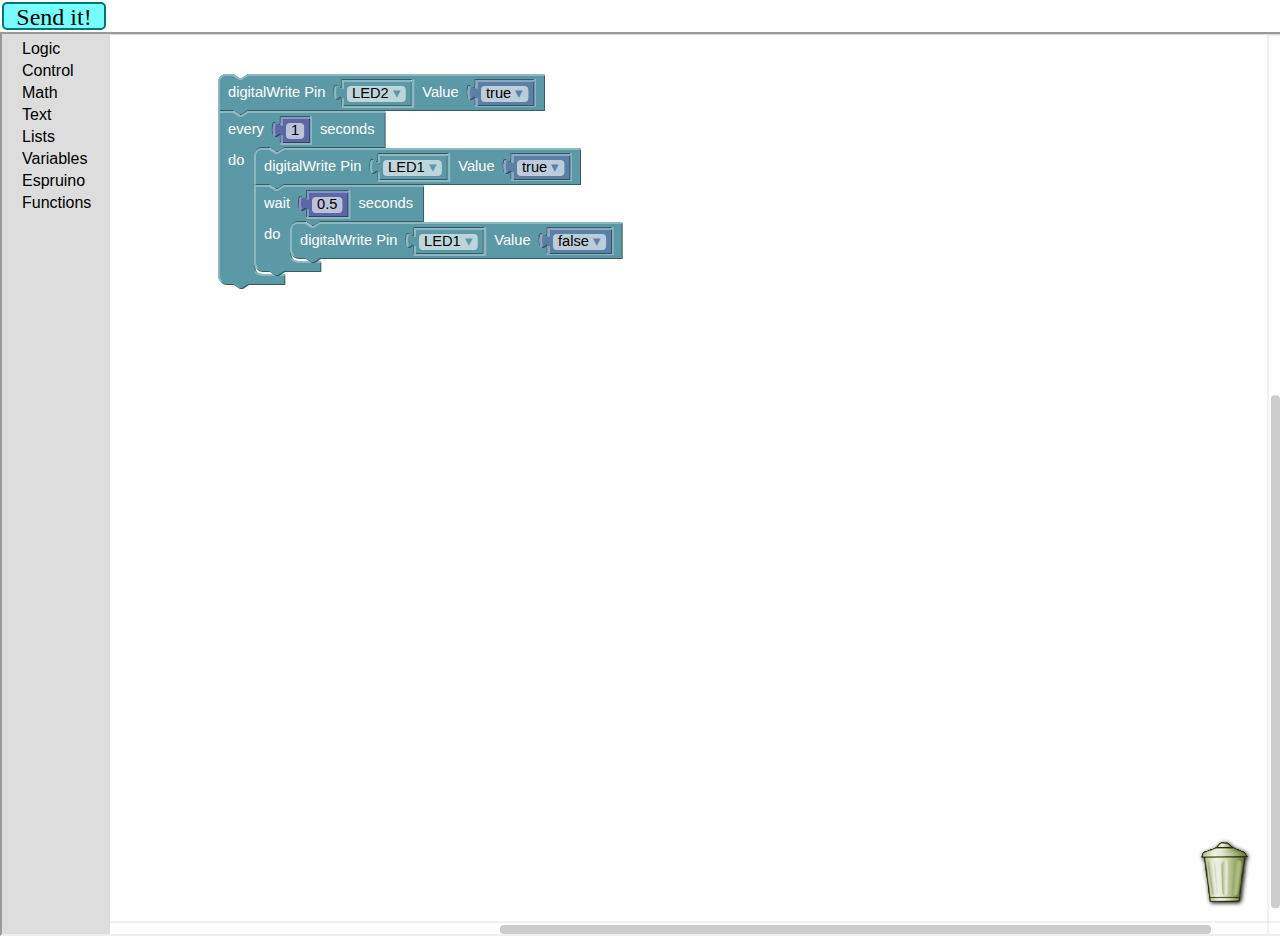
<file: blockly.html>
<html>
  <head>
    <meta charset="utf-8">
    <style>
      html, body {
        background-color: #fff;
        margin: 0;
        padding: 0;
        height:100%;
      }
      #header { 
        position:absolute; left:0px;right:0px; top:0px;
        width: 100%;
        height: 32px;
       }
      #send { 
        margin: 2px;
        background-color: #7ff;
        display: inline-block;
        width : 100px;
        height : 24px;
        border: 2px solid #077;
        border-radius: 5px;
        text-align:center;
        font-size: 150%;
        cursor: pointer;
      }
      #blockly { 
        position:absolute; left:0px;right:0px; top:32px;bottom:0px; 
        width: 100%;
        height: 100%;
       }
    </style>
<script src="//code.jquery.com/jquery-1.11.0.min.js"></script>
<script>
  var Blockly;
  
  window.blocklyLoaded = function(blockly, blocklyWindow) { // see blockly/blockly.html    
    Blockly = blockly;
    if (blocklyWindow) {
      blocklyWindow.promptAsync = function(title,value,callback) {
        var value = window.prompt(title,value);
        callback(value);
      };
    }
  }; 

  $(function() {
    $("#send").click(function(e) {
      e.preventDefault();
      var code = Blockly.JavaScript.workspaceToCode('JavaScript');
      console.log("Program -> "+code);
      document.cookie = "code="+window.btoa(code);
    });
  });

</script>

  </head>
  <body>
  <div id="header">
    <span id="send">Send it!</span>
  </div>


  <iframe id="blockly" src="blockly/blockly.html"></iframe>
  </body>
</html>
</file>
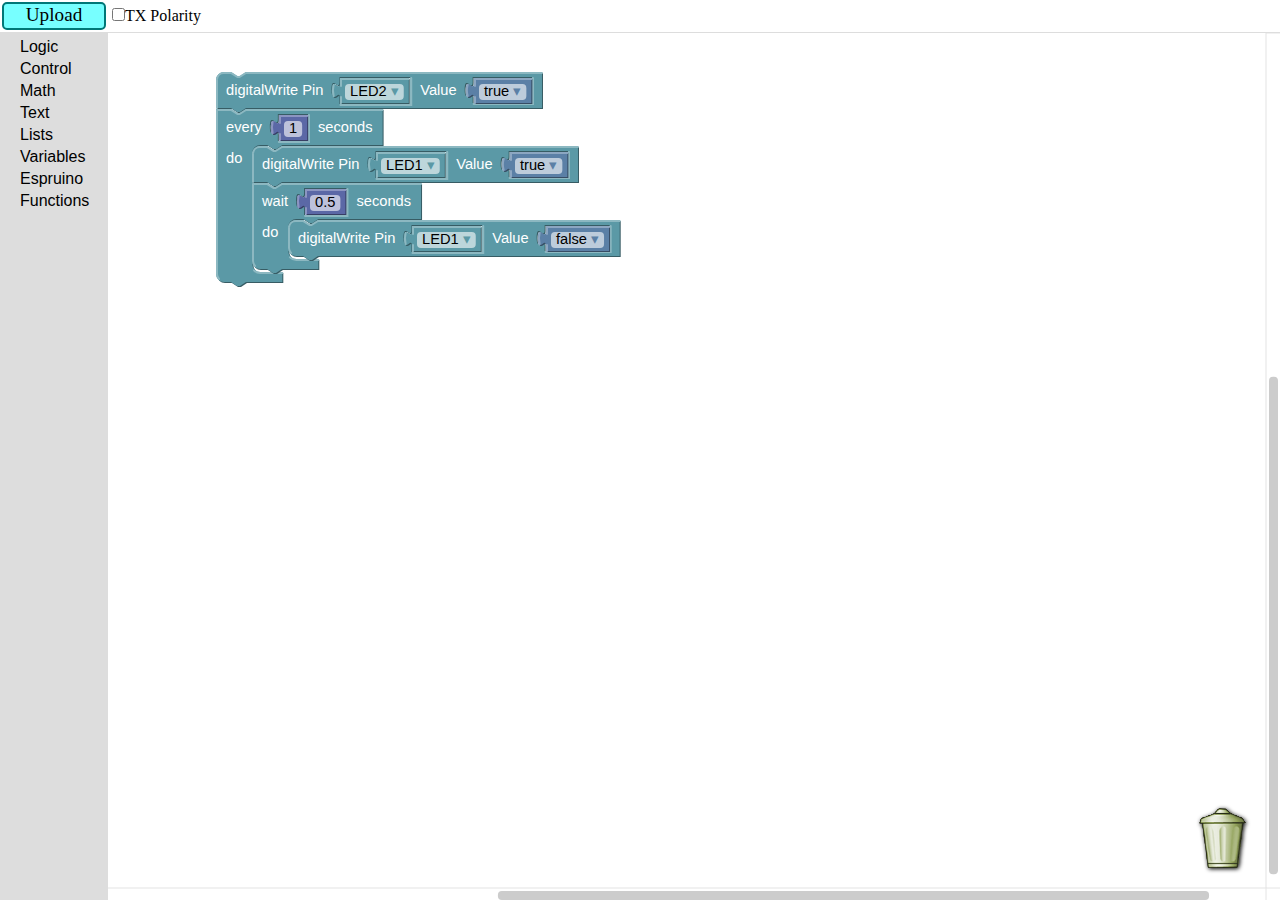
<file: blockly_simple.html>
<html>
  <head>
    <meta charset="utf-8">
    <style>
      * {
        margin: 0;
        padding: 0;
      }
      html, body {
        background-color: #fff;
        margin: 0;
        padding: 0;
        height:100%;
        overflow:hidden;
      }
      #header { 
        position:absolute; left:0px;right:0px; top:0px;
        width: 100%;
        height: 32px;
       }
      #send { 
        margin: 2px;
        background-color: #7ff;
        display: inline-block;
        width : 100px;
        height : 24px;
        border: 2px solid #077;
        border-radius: 5px;
        text-align:center;
        font-size: 120%;
        cursor: pointer;
      }
      #blockly_container { 
        position:absolute; left:0px;right:0px; top:32px;bottom:0px; 
       }
      #blockly { 
        width:100%;height:100%;border:0;
       }
    </style>
<script src="//code.jquery.com/jquery-1.11.0.min.js"></script>
<script src="serial_to_audio.js"></script>
<script>
  var Blockly;
  
  window.blocklyLoaded = function(blockly, blocklyWindow) { // see blockly/blockly.html    
    Blockly = blockly;
    if (blocklyWindow) {
      blocklyWindow.promptAsync = function(title,value,callback) {
        var value = window.prompt(title,value);
        callback(value);
      };
    }
  }; 

  $(function() {
    $("#send").click(function(e) {
      e.preventDefault();
      var code = Blockly.JavaScript.workspaceToCode('JavaScript');
      // create a 200*11/9600 = ~0.2 sec pause by just adding 
      // characters that can't be transmitted
      var pause = ""; 
      for (var i=0;i<200;i++) pause += "\u0100";
      // work out finished string
      code = "reset();\n"+pause+code+"\n";
      // send it!
      console.log("Sending -> "+code);
      audio_serial_write(code);
    });

    $("#txPolarity").change(function() {
      audio_serial_invert = $("#txPolarity").is(':checked');
    });
  });

</script>

  </head>
  <body>
  <div id="header">
    <span id="send">Upload</span>
    <input type="checkbox" id="txPolarity">TX Polarity<br/>
  </div>
  <div id="blockly_container">
    <iframe id="blockly" src="blockly/blockly.html"></iframe>
   </div>
  </body>
</html>
</file>
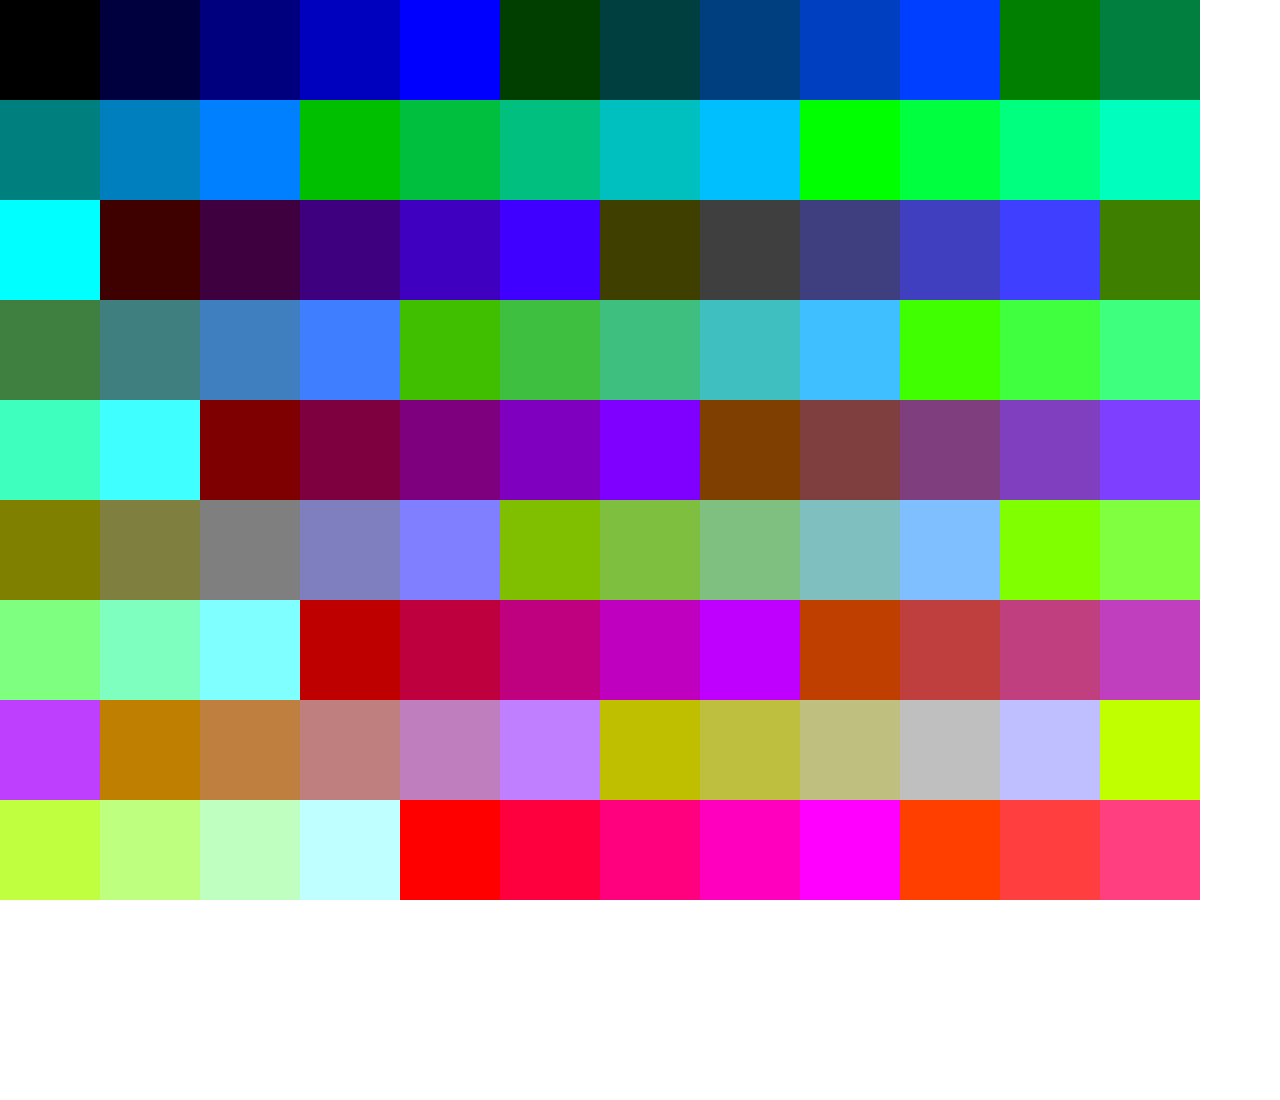
<file: colour_chooser.html>
<html>
<!--
  This is just a really basic webpage that uses 'serial_to_audio.js' to send JavaScript
  code to an Espruino board. If you connect 25x WS2811 LEDs to B15 of the Espruino board
  (and the board to the headphone jack with the circuit shown before) then when you press
  a colour, the LED string with light up the same colour.
-->
  <head>
    <meta charset="utf-8">
    <style>
      * {
        margin: 0;
        padding: 0;
      }
      html, body {
        background-color: #fff;
        margin: 0;
        padding: 0;
        height:100%;
        overflow:hidden;
      }
      .col {
        width:100px;
        height:100px;
        display:inline-block;
      }
    </style>
<script src="//code.jquery.com/jquery-1.11.0.min.js"></script>
<script src="serial_to_audio.js"></script>
<script>
  $(function() {
    for (var r=0;r<=1;r+=0.25)
      for (var g=0;g<=1;g+=0.25)
        for (var b=0;b<=1;b+=0.25) {
          var ir = 0|(r*255);
          var ig = 0|(g*255);
          var ib = 0|(b*255);
          var col = ir+','+ig+','+ib;
          $("body").append('<div class="col" style="background-color:rgb('+col+')" col="'+col+'">&nbsp;</div>');
        }
    $(".col").click(function() {
      var col = $(this).attr("col").split(",");
      console.log(col);
      var cmd =         "SPI2.setup({baud:3200000, mosi:B15});"+
                         "var arr = new Uint8Array(75);"+
                         "for (var i=0;i<arr.length;i+=3) { arr[i]="+col[0]+";arr[i+1]="+col[1]+";arr[i+2]="+col[2]+"; }\n"+
                         "SPI2.send4bit(arr, 0b0001, 0b0011);\n";
      console.log(cmd);
      audio_serial_write(cmd); 
    });
  });

</script>

  </head>
  <body>
  </body>
</html>
</file>
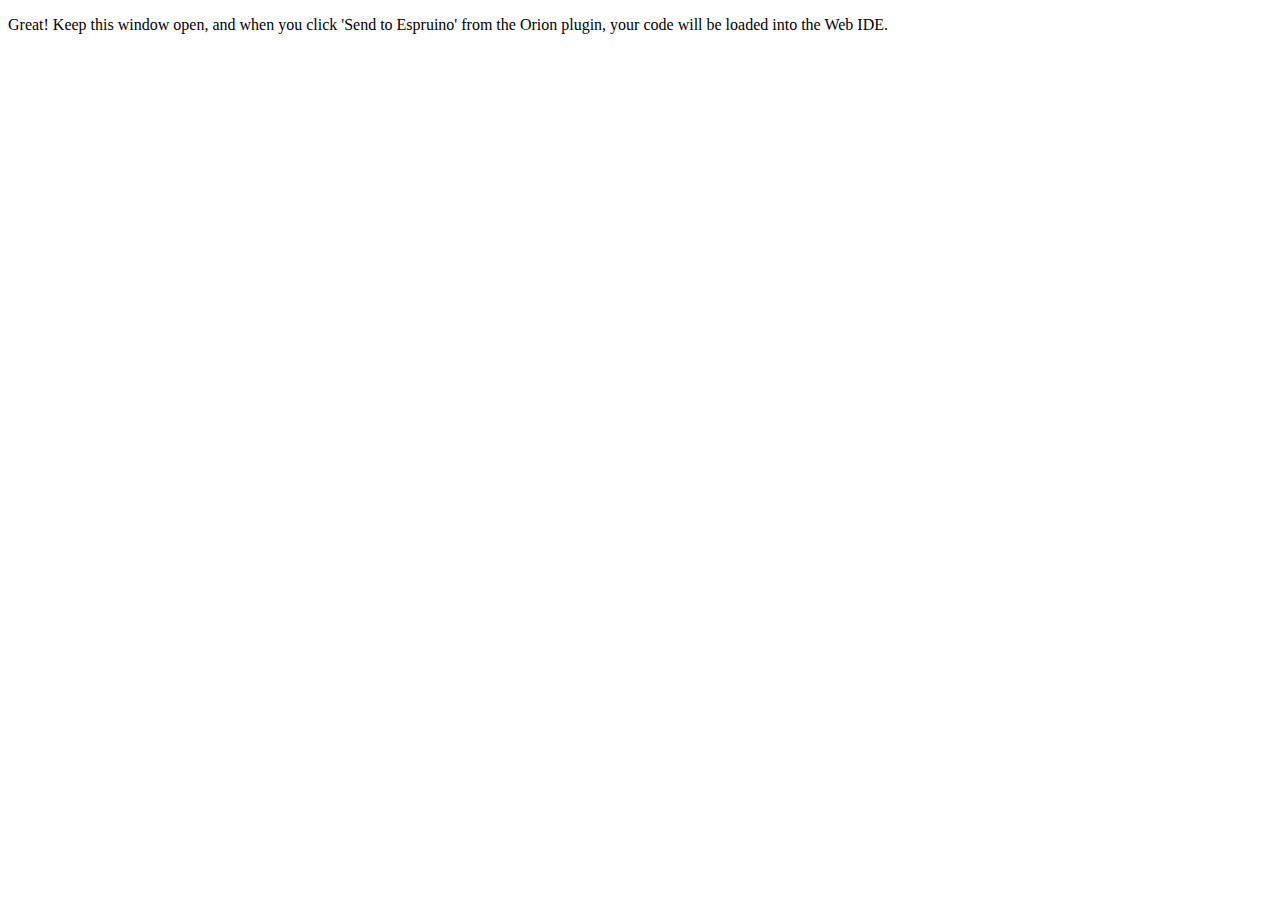
<file: ide.html>
<!DOCTYPE html>
<html>
<head>
  <title>Espruino IDE to Orion Link</title>
  <script src="//code.jquery.com/jquery-1.11.0.min.js"></script>
  
<script>
 setInterval(function() {
    var code = document.cookie.match(/(^|;)[ ]*code=([^;]*)/);
    if (code && code[2]) {
      var codeToWrite = window.atob(code[2]);
      document.cookie = "code=";

      var url = "http://www.espruino.com/webide?upload="+encodeURIComponent(codeToWrite);
      window.location = url;
//    window.open(url,"ide","resizable=yes,scrollbars=no,width=100,height=100,location=no,left="+(screen.width-100)+",top="+(screen.height-100));
    }
  }, 500);
</script>

</head>
<body>
<p>Great! Keep this window open, and when you click 'Send to Espruino' from the Orion plugin, your code will be loaded into the Web IDE.</p>
</body>
</html>
</file>
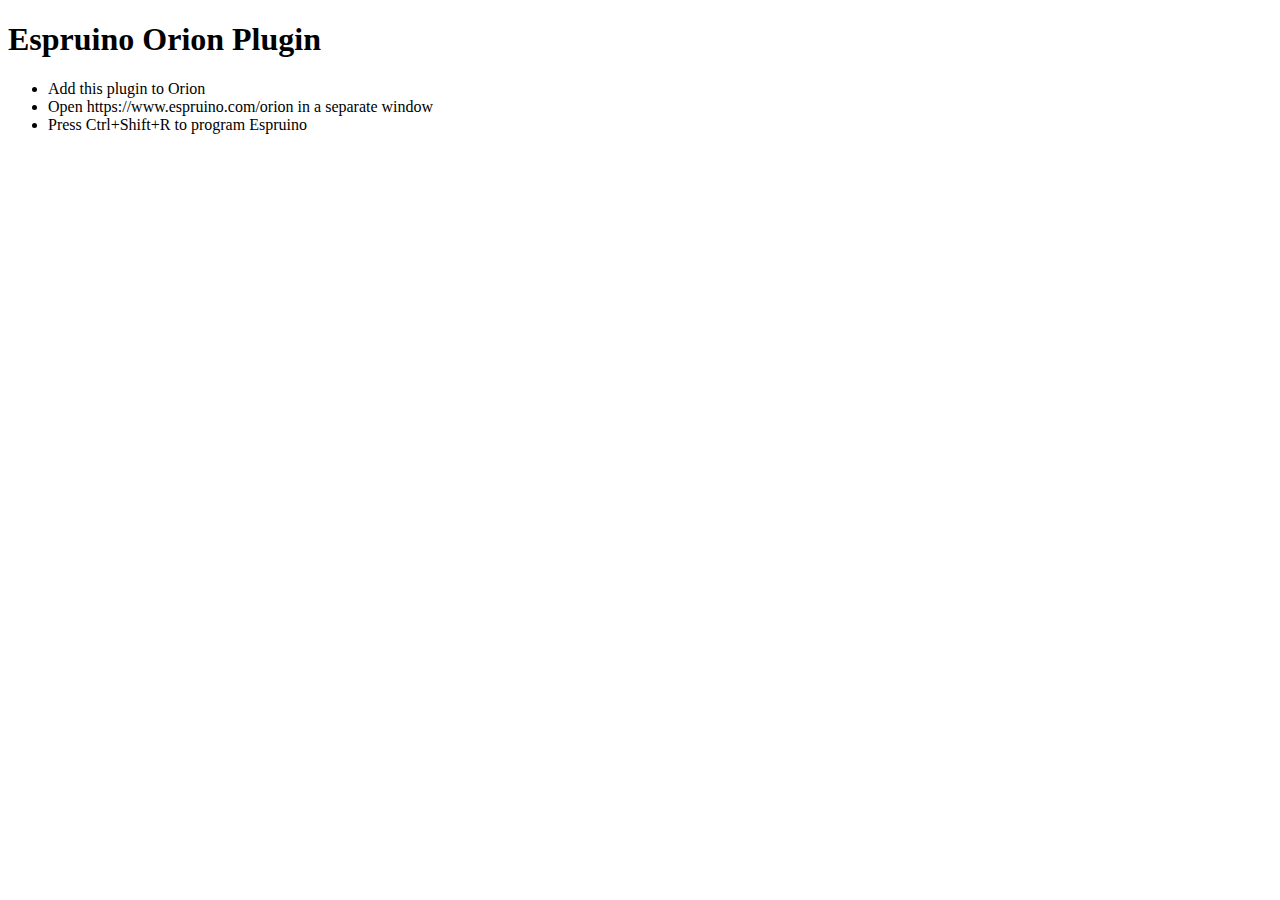
<file: plugin.html>
<!DOCTYPE html>
<html>
<head>
  <meta http-equiv="Content-Type" content="text/html; charset=UTF-8">
  <script type="text/javascript" src="plugin.js"></script>
  <script>
    var headers = { name: "Espruino Orion Integration", version: "1.0", description: "Plugin to allow the Espruino Board to be programmed from Orion" };
    var provider = new orion.PluginProvider(headers);
    var serviceImpl = {
      run: function(selected,text) {
        console.log("Program -> "+text);
        document.cookie = "code="+window.btoa(text);
        return selected;
      }
    };
    var serviceProperties = {
      name: "Program Espruino",
      key: ["r", true, true] // Ctrl+Shift+r
    };
    provider.registerService("orion.edit.command", serviceImpl, serviceProperties);
    provider.connect();
  </script>
</head>
<body>
  <h1>Espruino Orion Plugin</h1>
  <ul>
    <li>Add this plugin to Orion</li>
    <li>Open https://www.espruino.com/orion in a separate window</li>
    <li>Press Ctrl+Shift+R to program Espruino</li>
  </ul>
</body>
</html>
</file>
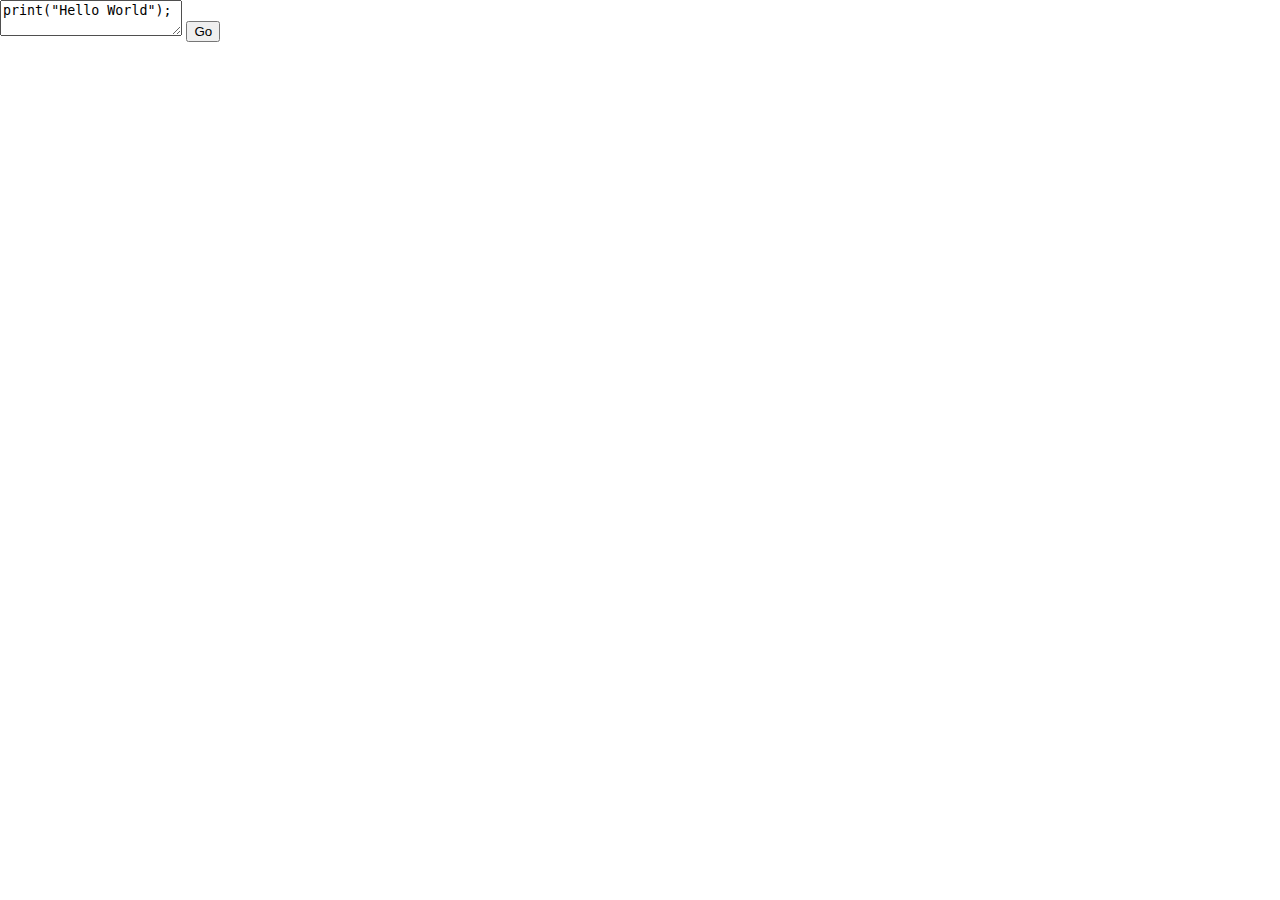
<file: test.html>
<!DOCTYPE html>
<html>
<head>
  <meta name="copyright" content="Copyright (c) IBM Corporation and others 2012." >
  <meta charset="UTF-8">
  <title>Terminal</title>
  <link rel="stylesheet" type="text/css" href="terminal.css" />
  <script src="//code.jquery.com/jquery-1.11.0.min.js"></script>

  <script>
$(function() {
 $("button").click(function() {
   var code = $("textarea").val();
   console.log(code);
   document.cookie = "code="+window.btoa(code);
 });
});


  </script>

</head>
<body>
  <textarea>print("Hello World");</textarea>
  <button>Go</button>
</body>
</html>
</file>
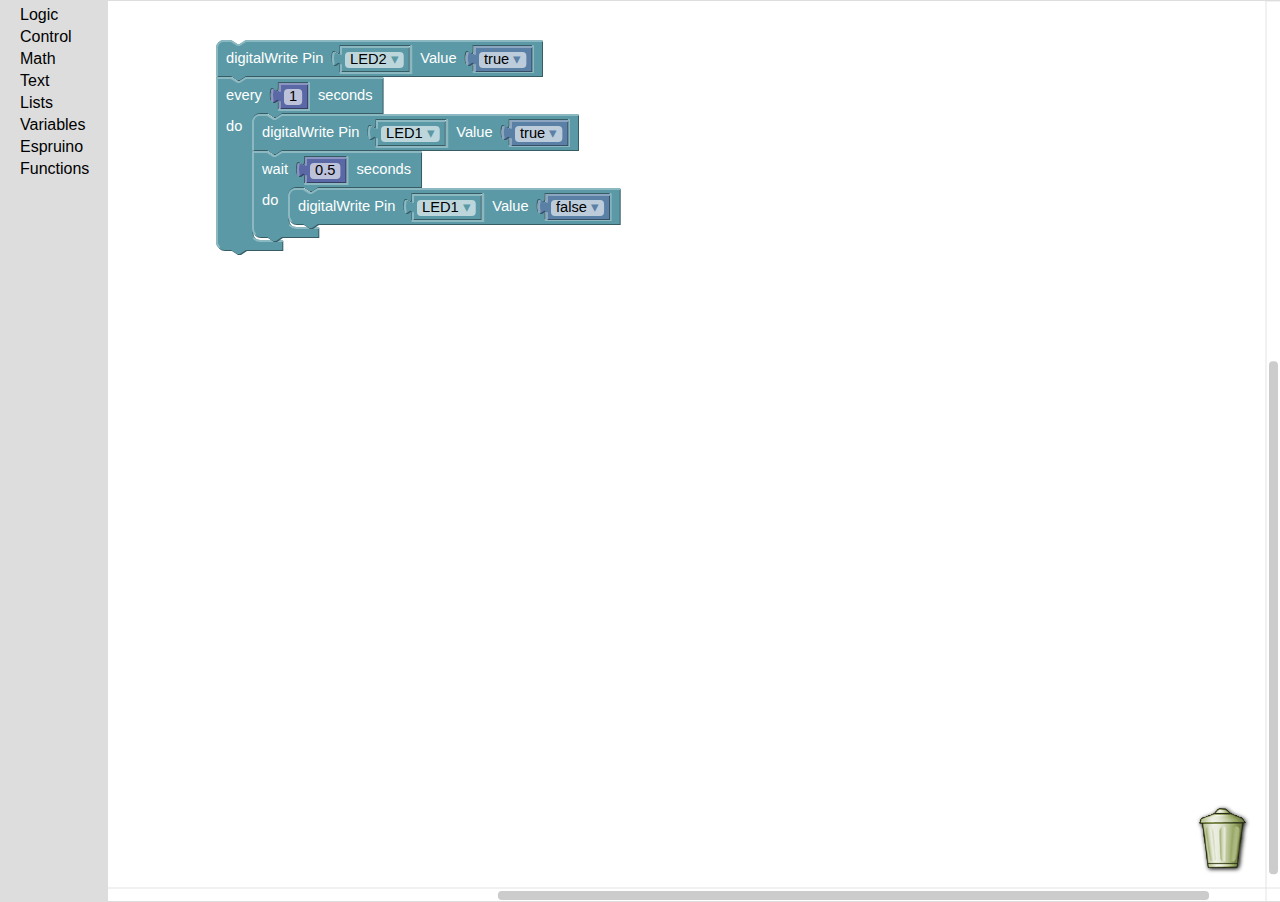
<file: blockly/blockly.html>
<html>
  <head>
    <meta charset="utf-8">
    <script type="text/javascript" src="blockly_compressed.js"></script>
    <script type="text/javascript" src="blocks_compressed.js"></script>
    <script type="text/javascript" src="en.js"></script>
    <script type="text/javascript" src="javascript_compressed.js"></script>
    <script type="text/javascript" src="blockly_espruino.js"></script>
    <script type="text/javascript" src="field_textarea.js"></script>
    <style>
      html, body {
        background-color: #fff;
        margin: 0;
        padding: 0;
        overflow: hidden;
      }
      .blocklySvg {
        height: 100%;
        width: 100%;
      }
    </style>
  </head>
  <body>

  <!-- Blockly toolbox -->
  <xml id="toolbox" style="display: none">
    <category name="Logic">
      <block type="controls_if"></block>
      <block type="logic_compare"></block>
      <block type="logic_operation"></block>
      <block type="logic_negate"></block>
      <block type="logic_boolean"></block>
      <block type="logic_ternary"></block>
    </category>
    <category name="Control">      
      <block type="controls_repeat_ext">
        <value name="TIMES">
          <block type="math_number">
            <title name="NUM">10</title>
          </block>
        </value>
      </block>
      <block type="controls_whileUntil"></block>
      <block type="controls_for">
        <value name="FROM">
          <block type="math_number">
            <title name="NUM">1</title>
          </block>
        </value>
        <value name="TO">
          <block type="math_number">
            <title name="NUM">10</title>
          </block>
        </value>
        <value name="BY">
          <block type="math_number">
            <title name="NUM">1</title>
          </block>
        </value>
      </block>
      <block type="controls_forEach"></block>
      <block type="controls_flow_statements"></block>
    </category>    
    <category name="Math">
      <block type="math_number">
        <title name="NUM">0</title>
      </block>
      <block type="math_arithmetic">
        <title name="OP">ADD</title>
      </block>
      <block type="math_single">
        <title name="OP">ROOT</title>
      </block>
      <block type="math_trig">
        <title name="OP">SIN</title>
      </block>
      <block type="math_constant">
        <title name="CONSTANT">PI</title>
      </block>
      <block type="math_number_property">
        <mutation divisor_input="false"></mutation>
        <title name="PROPERTY">EVEN</title>
      </block>
      <block type="math_change">
        <title name="VAR">item</title>
        <value name="DELTA">
          <block type="math_number">
            <title name="NUM">1</title>
          </block>
        </value>
      </block>
      <block type="math_round">
        <title name="OP">ROUND</title>
      </block>
      <block type="math_on_list">
        <title name="OP">SUM</title>
      </block>
      <block type="math_modulo"></block>
      <block type="math_constrain" >
        <value name="LOW">
          <block type="math_number">
            <title name="NUM">1</title>
          </block>
        </value>
        <value name="HIGH">
          <block type="math_number">
            <title name="NUM">100</title>
          </block>
        </value>
      </block>
      <block type="math_random_int">
        <value name="FROM">
          <block type="math_number">
            <title name="NUM">1</title>
          </block>
        </value>
        <value name="TO">
          <block type="math_number">
            <title name="NUM">100</title>
          </block>
        </value>
      </block>
      <block type="math_random_float"></block>
    </category>
    <category name="Text">
      <block type="text"  >
        <title name="TEXT"></title>
      </block>
      <block type="text_join" inline="false"  >
        <mutation items="2"></mutation>
      </block>
      <block type="text_append" inline="false"  >
        <title name="VAR">item</title>
        <value name="TEXT">
          <block type="text">
            <title name="TEXT"></title>
          </block>
        </value>
      </block>
      <block type="text_length" inline="false"  ></block>
      <block type="text_isEmpty" inline="true"  ></block>
      <block type="text_indexOf" inline="true"  >
        <title name="END">FIRST</title>
        <value name="VALUE">
          <block type="variables_get">
            <title name="VAR">text</title>
          </block>
        </value>
      </block>
      <block type="text_charAt" inline="true"  >
        <mutation at="true"></mutation>
        <title name="WHERE">FROM_START</title>
        <value name="VALUE">
          <block type="variables_get">
            <title name="VAR">text</title>
          </block>
        </value>
      </block>
      <block type="text_getSubstring" inline="true"  >
        <mutation at1="true" at2="true"></mutation>
        <title name="WHERE1">FROM_START</title>
        <title name="WHERE2">FROM_START</title>
        <value name="STRING">
          <block type="variables_get">
            <title name="VAR">text</title>
          </block>
        </value>
      </block>
      <block type="text_changeCase" inline="false"  >
        <title name="CASE">UPPERCASE</title>
      </block>
      <block type="text_trim" inline="false"  >
        <title name="MODE">BOTH</title>
      </block>
      <block type="text_print" inline="false"  ></block>
    </category>
    <category name="Lists">
      <block type="variables_set"><title name="VAR">list</title><value name="VALUE">
          <block type="lists_create_empty"  ></block>
      </value></block>
      <block type="variables_set"><title name="VAR">list</title><value name="VALUE">
        <block type="lists_create_with" inline="false"  >
          <mutation items="3"></mutation>
        </block>
      </value></block>
      <block type="variables_set"><title name="VAR">list</title><value name="VALUE">
        <block type="lists_repeat" inline="true"  >
          <value name="NUM">
            <block type="math_number">
              <title name="NUM">5</title>
            </block>
          </value>
        </block>
      </value></block>
      <block type="lists_length" inline="false"  ></block>
      <block type="lists_isEmpty" inline="true"  ></block>
      <block type="lists_indexOf" inline="true"  >
        <title name="END">FIRST</title>
        <value name="VALUE">
          <block type="variables_get">
            <title name="VAR">list</title>
          </block>
        </value>
      </block>
      <block type="lists_getIndex" inline="true"  >
        <mutation statement="false" at="true"></mutation>
        <title name="MODE">GET</title>
        <title name="WHERE">FROM_START</title>
        <value name="VALUE">
          <block type="variables_get">
            <title name="VAR">list</title>
          </block>
        </value>
      </block>
      <block type="lists_setIndex" inline="true"  >
        <mutation at="true"></mutation>
        <title name="MODE">SET</title>
        <title name="WHERE">FROM_START</title>
        <value name="LIST">
          <block type="variables_get">
            <title name="VAR">list</title>
          </block>
        </value>
      </block>
      <block type="lists_getSublist" inline="true"  >
        <mutation at1="true" at2="true"></mutation>
        <title name="WHERE1">FROM_START</title>
        <title name="WHERE2">FROM_START</title>
        <value name="LIST">
          <block type="variables_get">
            <title name="VAR">list</title>
          </block>
        </value>
      </block>
    </category>   
    <category name="Variables">
      <block type="variables_set" inline="false"  >
        <title name="VAR">item</title>
      </block>
      <block type="variables_get"  >
        <title name="VAR">item</title>
      </block>    
    </category>
    <!--<category name="Procedures">       
      <block type="procedures_defnoreturn"  >
        <mutation></mutation>
        <title name="NAME">do something</title>
      </block>
      <block type="procedures_defreturn" inline="false"  >
        <mutation></mutation>
        <title name="NAME">do something2</title>
      </block>
      <block type="procedures_ifreturn" inline="true"  >
        <mutation value="1"></mutation>
      </block>
      TODO - need to auto-add calls here?? 
    </category> -->
    <category name="Espruino">
      <block type="espruino_timeout">
        <value name="SECONDS"><block type="math_number"><title name="NUM">1</title></block></value>
      </block>
      <block type="espruino_interval">
        <value name="SECONDS"><block type="math_number"><title name="NUM">1</title></block></value>
      </block>
      <block type="espruino_getTime"></block>
      <block type="espruino_pin"></block>
      <block type="espruino_watch">
        <value name="PIN"><block type="espruino_pin"><title name="PIN">BTN1</title></block></value>
      </block>
      <block type="espruino_digitalWrite">
        <value name="PIN"><block type="espruino_pin"><title name="PIN">LED1</title></block></value>
      </block>
      <block type="espruino_digitalPulse">
        <value name="PIN"><block type="espruino_pin"><title name="PIN">LED1</title></block></value>
        <value name="VAL"><block type="logic_boolean"><title name="BOOL">TRUE</title></block></value>
        <value name="TIME"><block type="math_number"><title name="NUM">100</title></block></value>
      </block>
      <block type="espruino_digitalRead">
        <value name="PIN"><block type="espruino_pin"><title name="PIN">BTN1</title></block></value>
      </block>
      <block type="espruino_analogWrite">
        <value name="PIN"><block type="espruino_pin"><title name="PIN">A1</title></block></value>
      </block>
      <block type="espruino_analogRead">
        <value name="PIN"><block type="espruino_pin"><title name="PIN">A0</title></block></value>
      </block>
      <block type="espruino_code">
      </block>
    </category>
    <category name="Functions" custom="PROCEDURE"></category>
  </xml>

    <!-- Blockly initial code -->
<xml id="blocklyInitial" style="display: none">
<block type="espruino_digitalWrite" id="34" inline="true" x="94" y="24"><value name="PIN"><block type="espruino_pin" id="35"><field name="PIN">LED2</field></block></value><value name="VAL"><block type="logic_boolean" id="36"><field name="BOOL">TRUE</field></block></value><next><block type="espruino_interval" id="32" inline="true"><value name="SECONDS"><block type="math_number" id="33"><field name="NUM">1</field></block></value><statement name="DO"><block type="espruino_digitalWrite" id="3" inline="true"><value name="PIN"><block type="espruino_pin" id="4"><field name="PIN">LED1</field></block></value><value name="VAL"><block type="logic_boolean" id="5"><field name="BOOL">TRUE</field></block></value><next><block type="espruino_timeout" id="6" inline="true"><value name="SECONDS"><block type="math_number" id="7"><field name="NUM">0.5</field></block></value><statement name="DO"><block type="espruino_digitalWrite" id="8" inline="true"><value name="PIN"><block type="espruino_pin" id="9"><field name="PIN">LED1</field></block></value><value name="VAL"><block type="logic_boolean" id="10"><field name="BOOL">FALSE</field></block></value></block></statement></block></next></block></statement></block></next></block>
</xml>

  </body>
</html>
</file>
<file: terminal.css>
*, *:before, *:after {
    -moz-box-sizing: border-box; 
    -webkit-box-sizing: border-box; 
    box-sizing: border-box;
}

html, body {
  height: 100%;
  margin: 0;
  padding: 0;
  background-color: #FFF;
}

body {
  color: #000;
  font-family: 'Open Sans', arial, sans-serif;
  overflow: hidden;
}


.terminal 
{
  font-family: Fixed, monospace;
  font-size: 12px;
  tab-size: 4;
  background-color: #222;
  color: white;
  display: block;
  border: 0;
  padding: 10px;
  overflow: auto; /* adds scrollbar if needed */

  position: absolute;
  left: 0px;
  top: 0px;
  bottom: 0px;
  right: 0px;
  
  -o-user-select: text;
  -moz-user-select: text;
  -webkit-user-select: text;  
  user-select: text;
}

.terminal.focus 
{
  background-color: #333;
}

.terminal__focus 
{
  position: absolute;
  top: -100px;  /* hide it */
}

.terminal--connected.focus .terminal__cursor 
{
  -webkit-animation: blink 1s step-end 0s infinite;
  animation: blink 1s step-end 0s infinite;
}

@keyframes blink {
  0%, 100% {
        background-color: #fff; /* not #aaa because it's seem there is Google Chrome bug */
        color: #000;
  }
  50% {
        background-color: transparent;
        color: #aaa;
  }
}
@-webkit-keyframes blink {
  0%, 100% {
        background-color: #ffffff; /* not #aaa because it's seem there is Google Chrome bug */
        color: #000000;
  }
  50% {
        background-color: transparent;
        color: #aaaaaa;
  }
}
</file>
